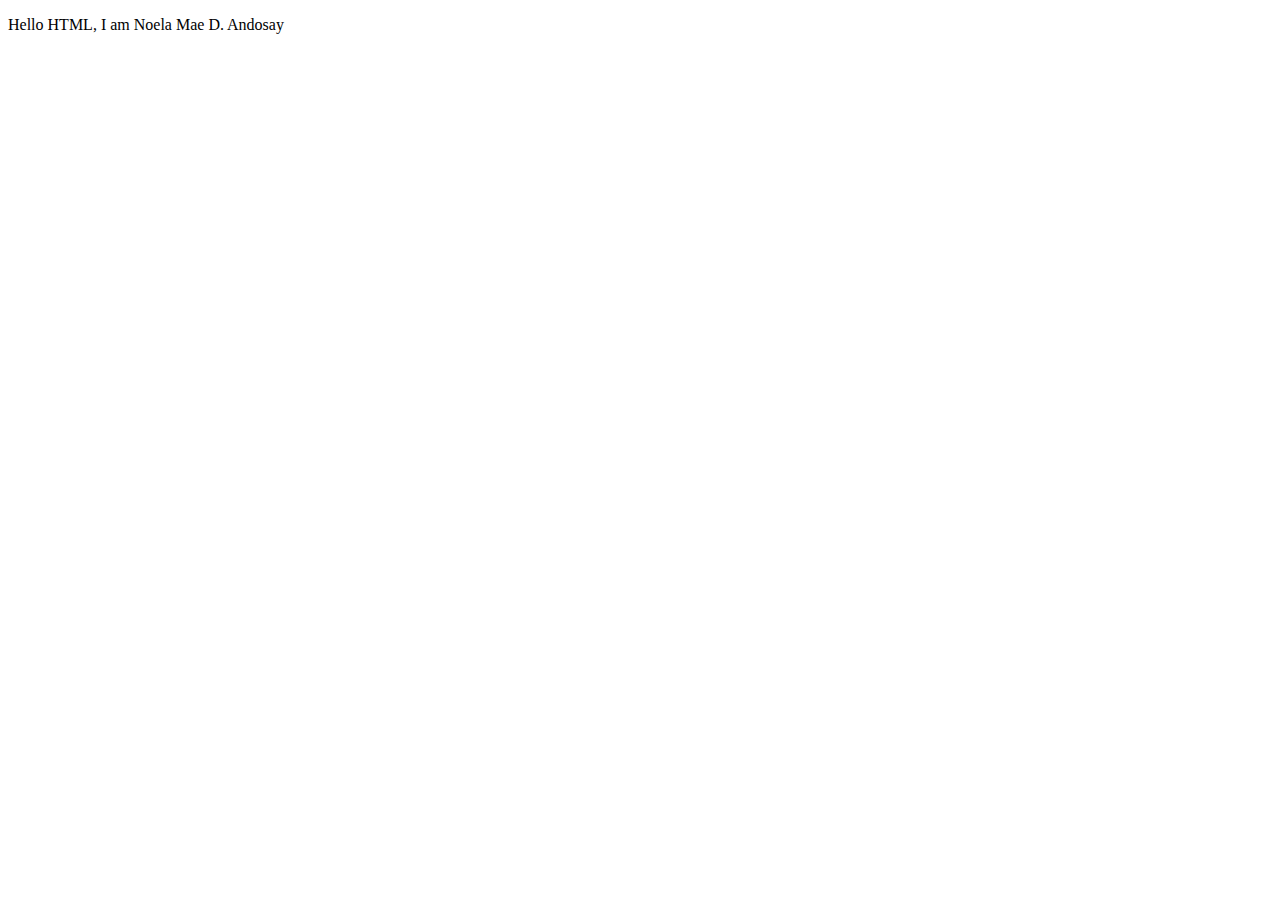
<file: 0. Hello HTML/index.html>
<!-- TODO 0.1: Set the doctype and create the html tag -->
<!DOCTYPE html>
<html lang="en-US">
    <!-- TODO 0.2: Add a head with a title. Set the title to your name -->
    <head>
        <title>Noela Mae D. Andosay</title>
    </head>

    <!-- TODO 0.3: Add the body with the text "Hello HTML, I am <name>" -->
    <body>
        <p>Hello HTML, I am Noela Mae D. Andosay</p>
    </body>
</html>
</file>
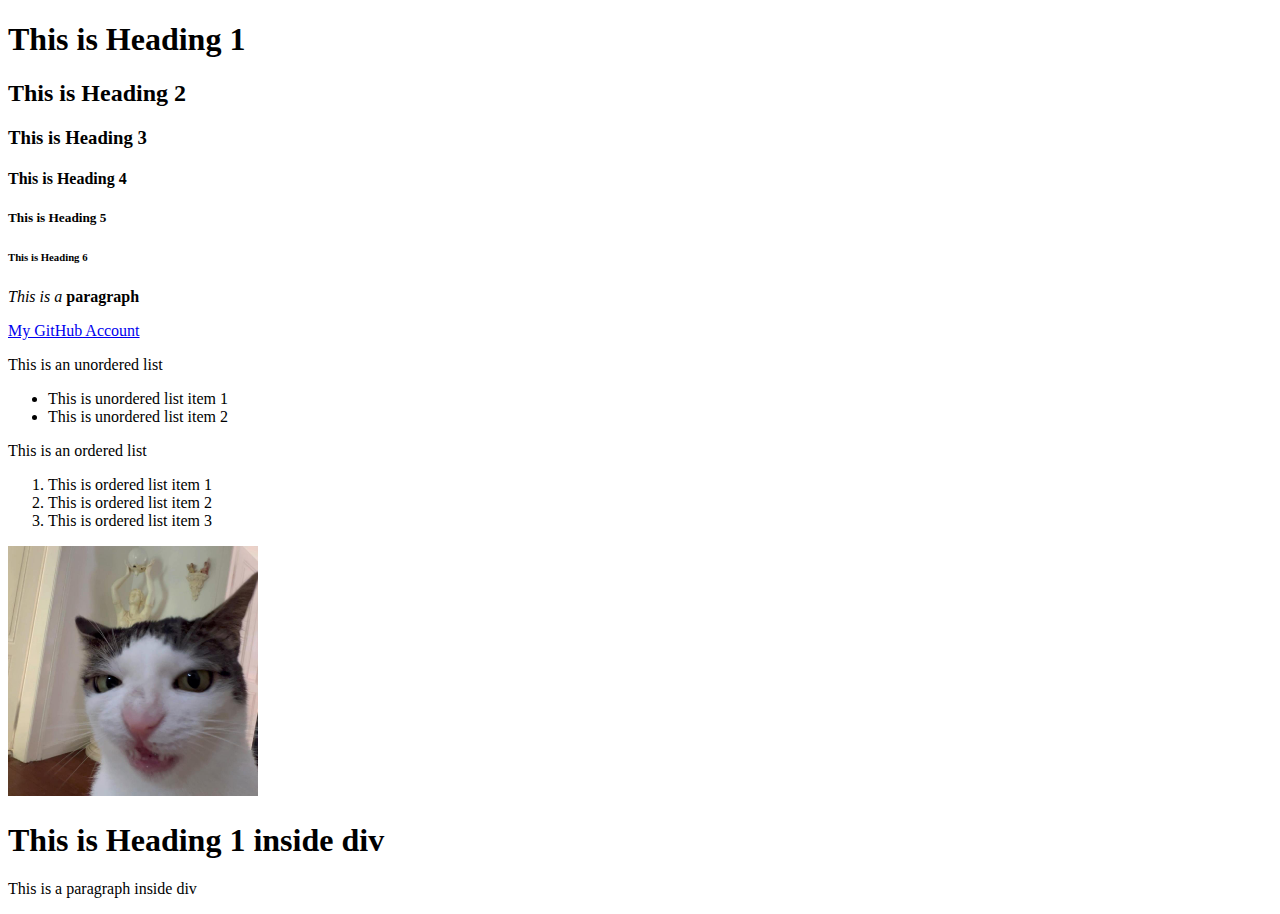
<file: 1. Essential HTML Tags/index.html>
<!DOCTYPE html>
<html lang="en-US">

    <head>
        <meta charset="UTF-8" />
        <meta name="viewport" content="width=device-width, initial-scale=1.0" />

        <!-- TODO 1.1: Add a title to your website -->
        <title>This is the TITLE</title>
    </head>

    <body>
        <!-- TODO 1.2: Add 6 headers from the largest to the smallest -->
        <h1>This is Heading 1</h1>
        <h2>This is Heading 2</h2>
        <h3>This is Heading 3</h3>
        <h4>This is Heading 4</h4>
        <h5>This is Heading 5</h5>
        <h6>This is Heading 6</h6>
        <!-- TODO 1.3: Add a paragraph. Try making the text italic or bold. -->
        <p><i>This is a</i> <b>paragraph</b></p>
        <!-- TODO 1.4: Add a link to your github account -->
        <a href="https://github.com/NMAndosay" target="_blank">My GitHub Account</a>
        <!-- TODO 1.5: Add an unordered list with 2 items -->
        <p>This is an unordered list</p>
        <ul>
            <li>This is unordered list item 1</li>
            <li>This is unordered list item 2</li>
        </ul>
        <!-- TODO 1.6: Add an ordered list with 3 items -->
        <p>This is an ordered list</p>
        <ol>
            <li>This is ordered list item 1</li>
            <li>This is ordered list item 2</li>
            <li>This is ordered list item 3</li>
        </ol>
        <!-- TODO 1.7: Add an image  -->
        <img target="_blank" width="250" height="250" src="crunchy-cat.jpg" alt="crunchy cat" />

        <!-- TODO 1.8: Group a header and a paragraph in one tag -->
        <div>
            <h1>This is Heading 1 inside div</h1>
            <p>This is a paragraph inside div</p>
        </div>
    </body>

</html>
</file>
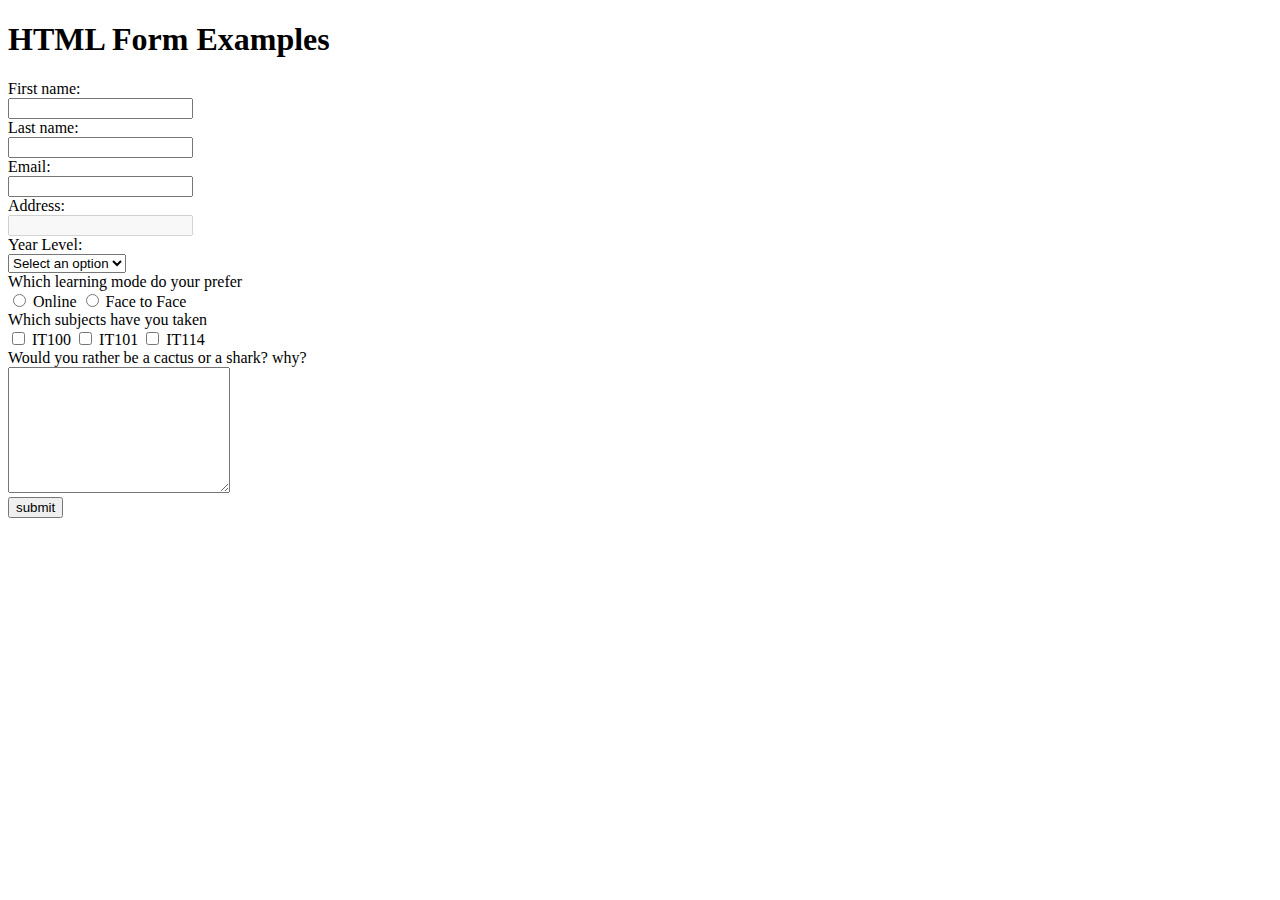
<file: 2. Exploring HTML Form Elements/index.html>
<!DOCTYPE html>
<html lang="en-US">

    <head>
        <meta charset="UTF-8">
        <title>HTML Form Tags</title>
    </head>

    <body>
        <h1>HTML Form Examples</h1>

        <!-- TODO 2.1: Add the container for the form. It should POST to "/submit_form"  -->
        <form action="/submit_form" method="post">
            <!-- TODO 2.2: Add a first name text field -->
            <label for="first-name">First name:</label><br />
            <input id="first-name" name="first-name" type="text" /><br />

            <!-- TODO 2.3: Add a last name text field. The field must be required. -->
            <label for="last-name">Last name:</label><br />
            <input id="last-name" name="first-name" type="text" required /><br />

            <!-- TODO 2.4: Add an email text field. The field must be read only. -->
            <label for="email-address">Email:</label><br />
            <input id="email-address" name="email-address" type="email" readonly /><br />

            <!-- TODO 2.5: Add an address text field. The field must be disabled. -->
            <label for="home-address">Address:</label><br />
            <input id="home-address" name="home-address" type="text" disabled /><br />

            <!-- TODO 2.6: Add a year level dropdown. The inital selected value must be "Select an option", but it must not be a valid selection. -->
            <label for="year-level">Year Level:</label><br />
            <select id="year-level" name="year-level" required>
                <option value="" selected disabled>Select an option</option>
                <option value="first-year">1st year</option>
                <option value="second-year">2nd year</option>
                <option value="third-year">3rd year</option>
                <option value="fourth-year">4th year</option>
            </select><br />

            <!-- TODO 2.7: Add radio buttons that ask which learning mode the user prefers -->
            <label for="learning-mode">Which learning mode do your prefer</label><br>
            <input id="online" name="learning-mode" type="radio" />
            <label for="online">Online</label>
            <input id="face-to-face" name="learning-mode" type="radio" />
            <label for="online">Face to Face</label><br />

            <!-- TODO 2.8: Add check boxes that ask which subjects the user has taken -->
            <label for="subjects">Which subjects have you taken</label><br />
            <input id="IT100" name="IT100" type="checkbox" />
            <label for="IT100">IT100</label>
            <input id="IT101" name="IT101" type="checkbox" />
            <label for="IT101">IT101</label>
            <input id="IT114" name="IT114" type="checkbox" />
            <label for="IT114">IT114</label><br />

            <!-- TODO 2.9: Add a text area that asks the user if they would prefer to be a cactus or a shark -->
            <label for="subjects">Would you rather be a cactus or a shark? why?</label><br />
            <textarea rows="8" cols="25" ></textarea><br />
            <!-- TODO 2.10: Add a submit button -->
            <input type="submit" value="submit" />
        </form>
    </body>
</html>
</file>
